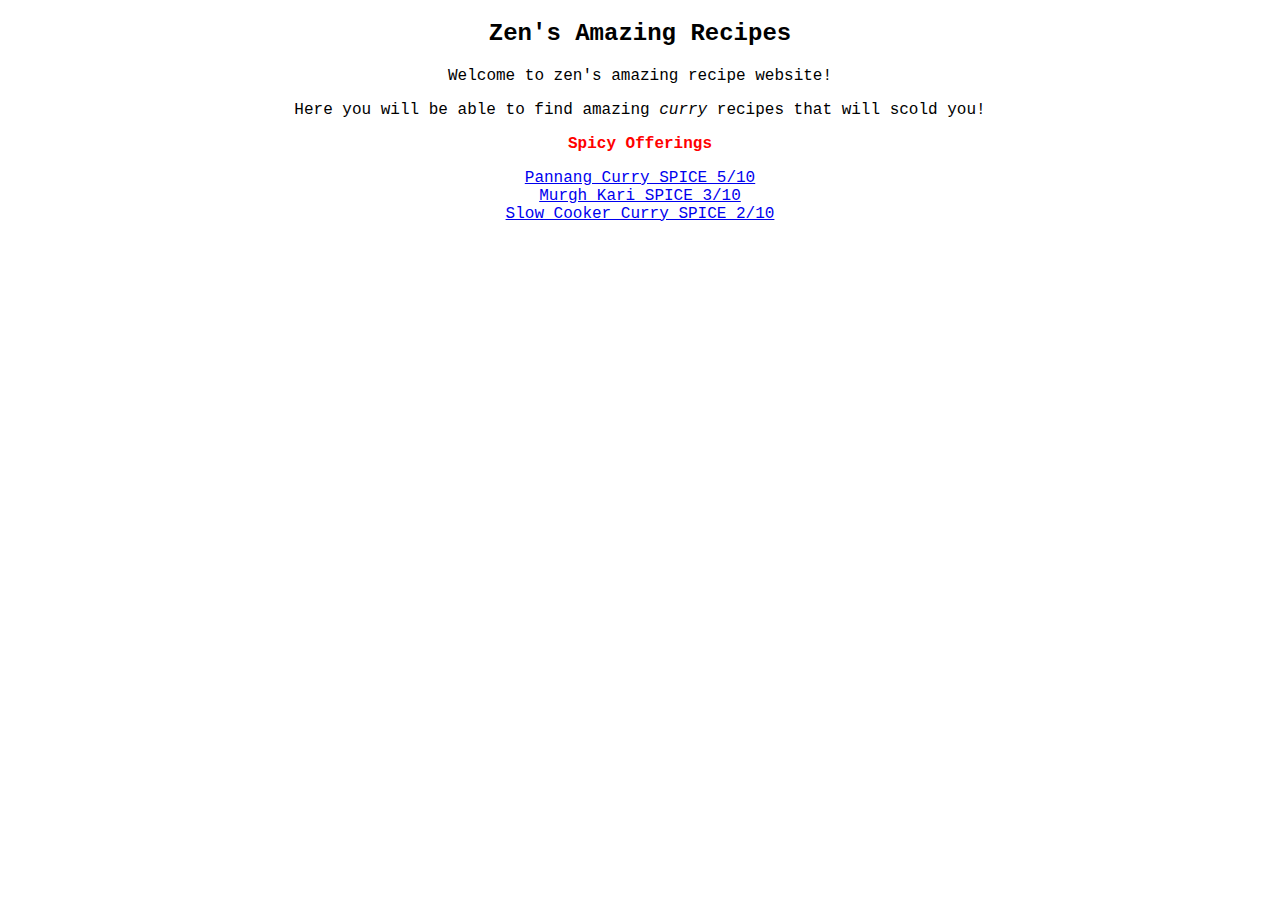
<file: index.html>
<!DOCTYPE html>

<html lang="en">

    <head>
        <meta charset="UTF-8">
        <title>Zen's Recipes</title>
        <link rel="stylesheet" href="styles.css">
<!-- THIS ADDS THE CSS FILE ^^^ -->
    </head>
    
    <body>

        <h2><bold>Zen's Amazing Recipes</bold></h2>

        <p>Welcome to zen's amazing recipe website!</p>
        <p>Here you will be able to find amazing <em>curry</em> recipes that will scold you!</p>

        <p style="color: red;">
            <b>Spicy Offerings</b></p>

        <a href="recipes/curryone.html">Pannang Curry SPICE 5/10</a><br>
        <a href="recipes/currytwo.html">Murgh Kari SPICE 3/10</a><br>
        <a href="recipes/currythree.html">Slow Cooker Curry SPICE 2/10</a>
        

<!-- This line above is what I should be using to make links, since it is a relative webpage no need to add a noreferrer attribute-->



    </body>

</html>
</file>
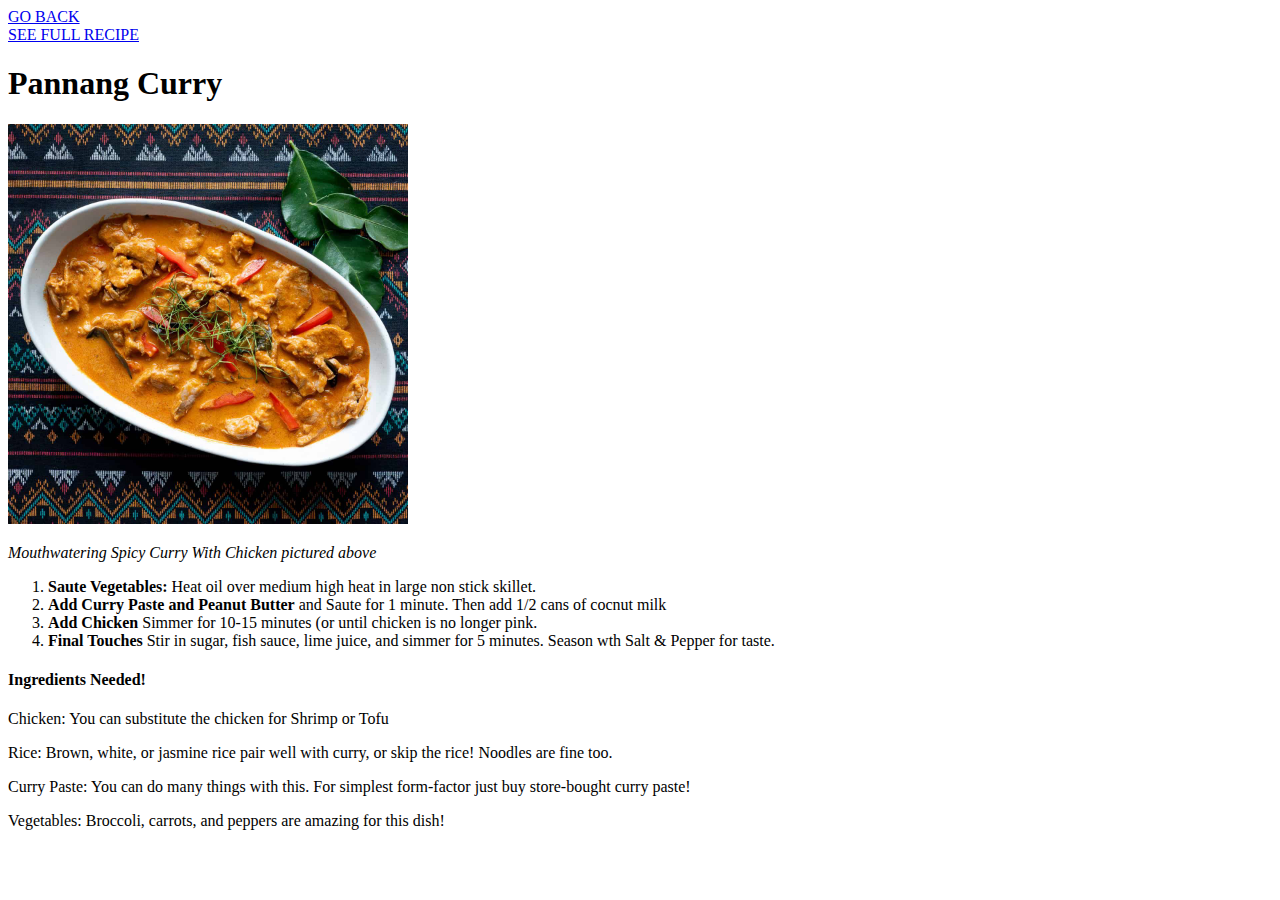
<file: recipes/curryone.html>
<!DOCTYPE html>

<html lang="en">

    <head>
        <meta charset="UTF-8">
        <title>Pannang Curry | RECIPE</title>
    </head>
    
    <body>

        <a href="../index.html">GO BACK</a><br>
        <a href="https://tastesbetterfromscratch.com/panang-curry/" target="_blank" rel="noopener noreferrer">SEE FULL RECIPE</a>
        <h1>Pannang Curry</h1>
        <img src="/imgs/curry.jpg" alt="An image of the tasty curry dish" width="400">
        <p><em>Mouthwatering Spicy Curry With Chicken pictured above</em></p>

        <ol>
            <li>
                <strong>Saute Vegetables:</strong> Heat oil over medium high heat in large non stick skillet.
            </li>
            <li><strong>Add Curry Paste and Peanut Butter</strong> and Saute for 1 minute. Then add 1/2 cans of cocnut milk</li>
            <li><strong>Add Chicken</strong> Simmer for 10-15 minutes (or until chicken is no longer pink.</li>
            <li><strong>Final Touches</strong> Stir in sugar, fish sauce, lime juice, and simmer for 5 minutes. Season wth Salt & Pepper for taste.</li>
        </ol>

        <h4>Ingredients Needed!</h4>
        <p>Chicken: You can substitute the chicken for Shrimp or Tofu</p>
        <p>Rice: Brown, white, or jasmine rice pair well with curry, or skip the rice! Noodles are fine too.</p>
        <p>Curry Paste: You can do many things with this. For simplest form-factor just buy store-bought curry paste!</p>
        <p>Vegetables: Broccoli, carrots, and peppers are amazing for this dish!</p>

    </body>
</html>
</file>
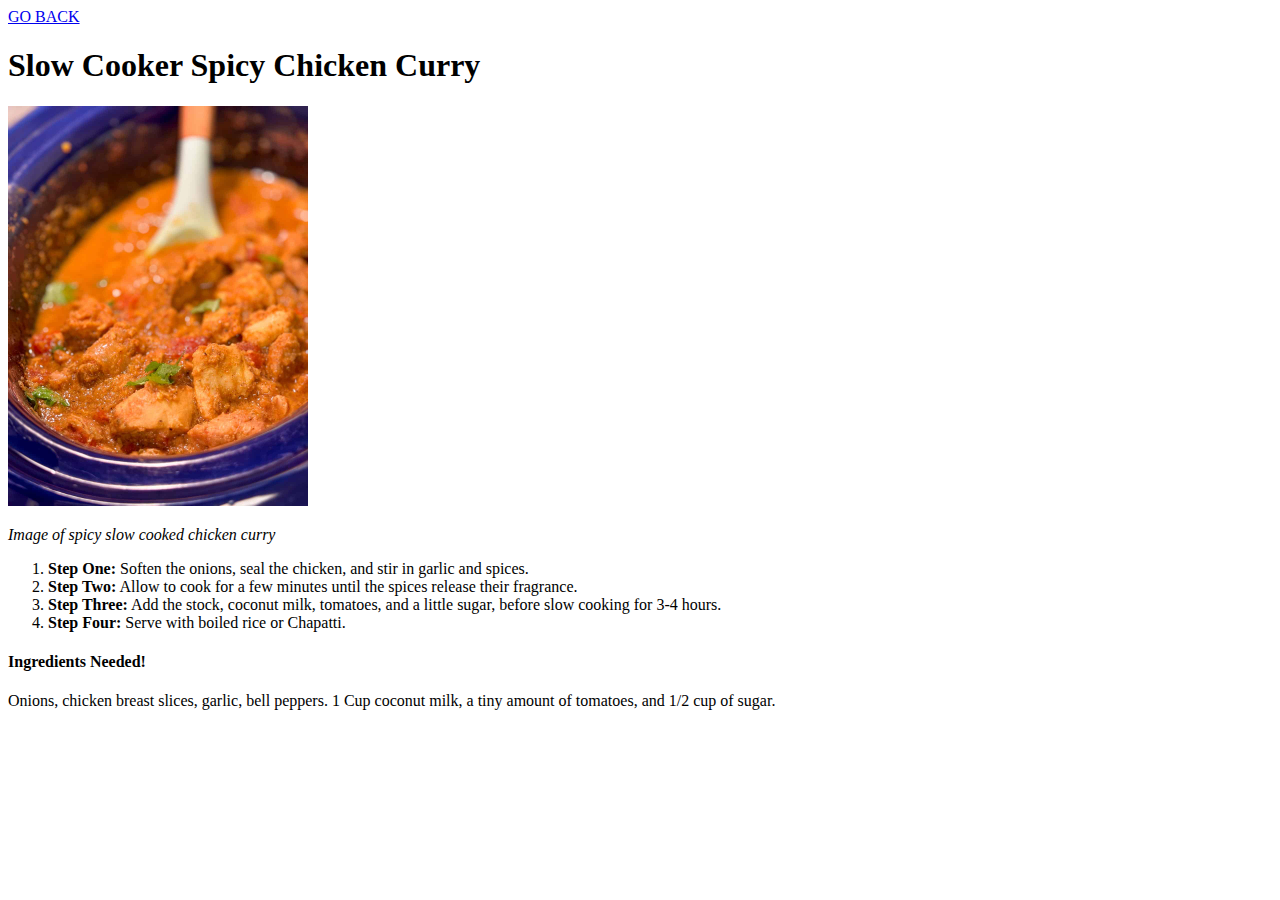
<file: recipes/currythree.html>
<!DOCTYPE html>

<html lang="en">
    <head>
        <meta charset="UTF-8">
        <title>Slow Cooker Spicy Curry</title>
    </head>

    <body>
        <a href="../index.html">GO BACK</a>
        <h1>Slow Cooker Spicy Chicken Curry</h1>
        <img src="../imgs/slowcooker.jpg" alt="Image of curry cooked within a slow cooekr" width="300">
        <p><em>Image of spicy slow cooked chicken curry</em></p>

        <ol>
            <li><strong>Step One:</strong> Soften the onions, seal the chicken, and stir in garlic and spices.</li>
            <li><strong>Step Two:</strong> Allow to cook for a few minutes until the spices release their fragrance.</li>
            <li><strong>Step Three:</strong> Add the stock, coconut milk, tomatoes, and a little sugar, before slow cooking for 3-4 hours.</li>
            <li><strong>Step Four:</strong> Serve with boiled rice or Chapatti.</li>
        </ol>

        <h4>Ingredients Needed!</h4>
        <p>Onions, chicken breast slices, garlic, bell peppers. 1 Cup coconut milk, a tiny amount of tomatoes, and 1/2 cup of sugar.</p>
    
    </body>
</html>
</file>
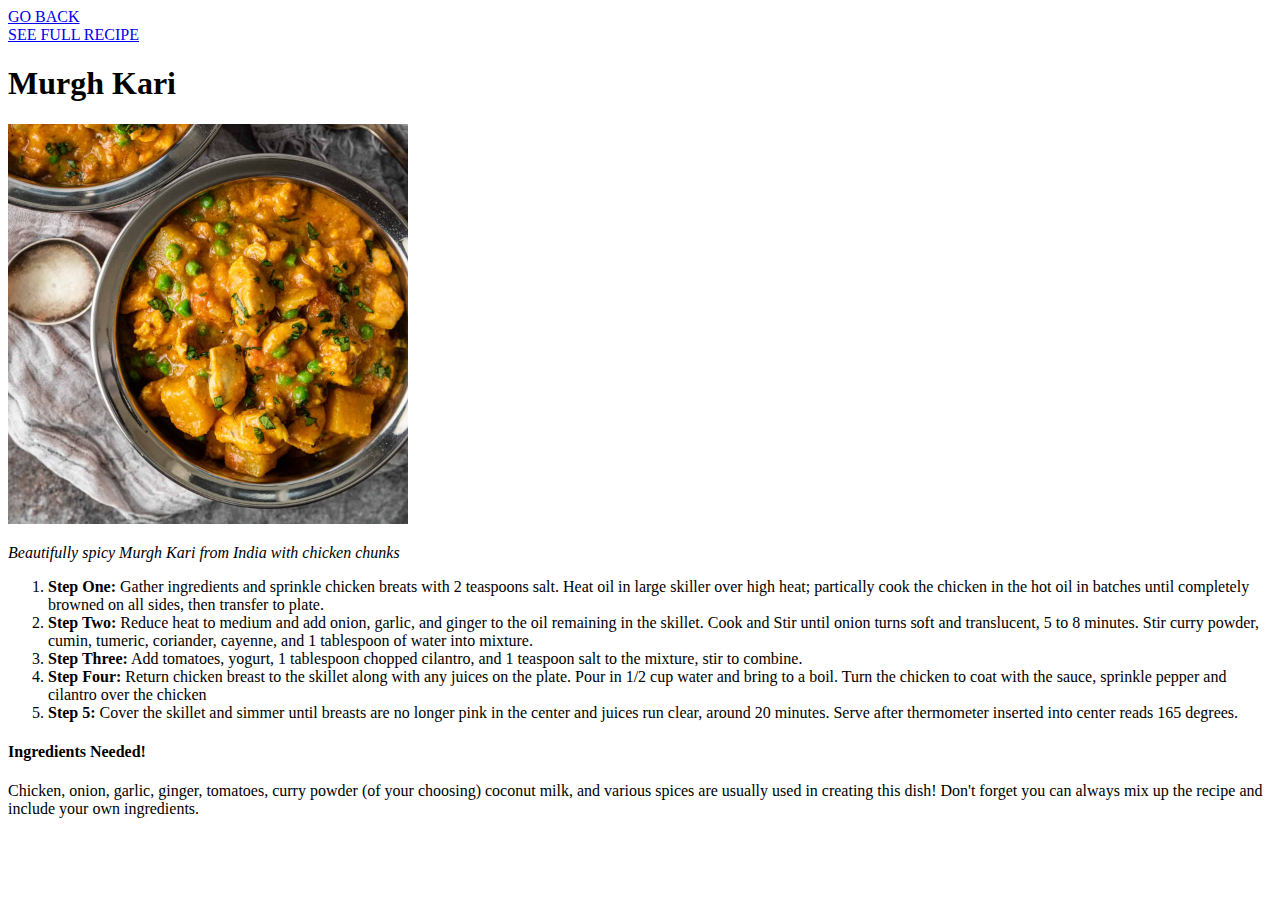
<file: recipes/currytwo.html>
<!DOCTYPE html>

<html lang="en">

    <head>
        <meta charset="UTF-8">
        <title>Zen's Recipes</title>
    </head>

    <body>

        <a href="../index.html">GO BACK</a><br>
        <a href="https://allrecipes.com/recipe/212721/indian-chicken-curry-murgh-kari/" target="_blank" rel="noopener noreferrer">SEE FULL RECIPE</a><br>

        <h1><strong>Murgh Kari</strong></h1>

        <img src="/imgs/indiancurry.jpg" alt="Beautifully hot Curry with chicken from india!" width="400">
        <p><em>Beautifully spicy Murgh Kari from India with chicken chunks</em></p>

        <ol>
            <li><strong>Step One:</strong>  Gather ingredients and sprinkle chicken breats with 2 teaspoons salt. Heat oil in large skiller over high heat; partically cook the chicken
            in the hot oil in batches until completely browned on all sides, then transfer to plate.</li>
            <li><strong>Step Two:</strong>  Reduce heat to medium and add onion, garlic, and ginger to the oil remaining in the skillet. Cook and Stir
            until onion turns soft and translucent, 5 to 8 minutes. Stir curry powder, cumin, tumeric, coriander, cayenne, and 1 tablespoon of water into mixture.</li>
            <li><strong>Step Three:</strong>  Add tomatoes, yogurt, 1 tablespoon chopped cilantro, and 1 teaspoon salt to the mixture, stir to combine.</li>
            <li><strong>Step Four:</strong>  Return chicken breast to the skillet along with any juices on the plate. Pour in 1/2 cup water and bring to a boil.
            Turn the chicken to coat with the sauce, sprinkle pepper and cilantro over the chicken</li>
            <li><strong>Step 5:</strong>  Cover the skillet and simmer until breasts are no longer pink in the center and juices run clear, around 20 minutes.
            Serve after thermometer inserted into center reads 165 degrees.</li>
        </ol>

        <h4><strong>Ingredients Needed!</strong></h4>
        <p>Chicken, onion, garlic, ginger, tomatoes, curry powder (of your choosing) coconut milk, and various spices are usually used in creating this dish!
            Don't forget you can always mix up the recipe and include your own ingredients.
        </p>
        
    </body>
</html>
</file>
<file: styles.css>
* {

    font-family: 'Lucida Console', Courier, monospace;
    text-align: center;
}
</file>
